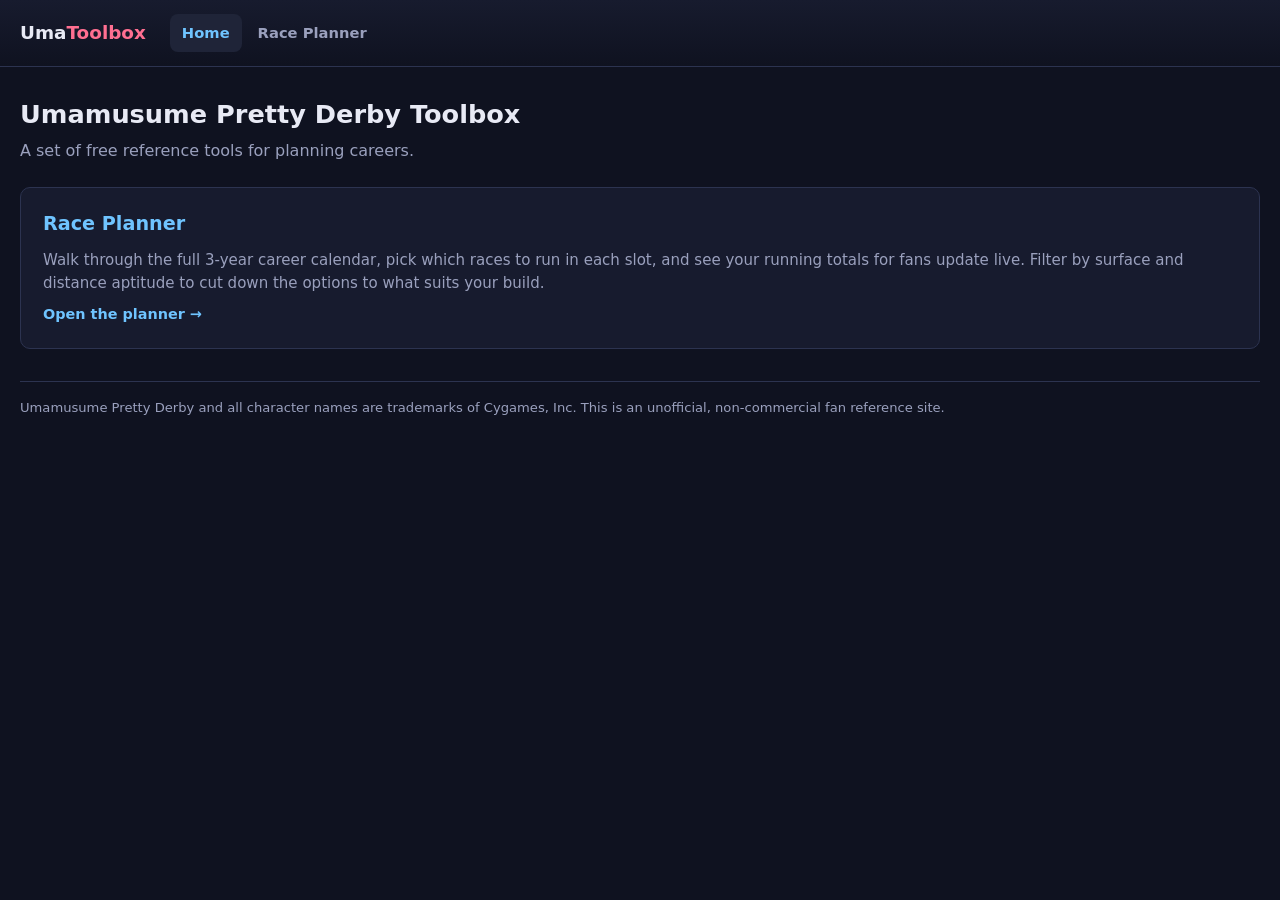
<file: index.html>
<!doctype html>
<html lang="en">
<head>
<meta charset="utf-8">
<meta name="viewport" content="width=device-width, initial-scale=1">
<title>UmaToolbox — Umamusume Pretty Derby tools</title>
<link rel="stylesheet" href="css/style.css">
</head>
<body>
<header class="site-header" id="site-header"></header>
<main>
  <h1 class="page-title">Umamusume Pretty Derby Toolbox</h1>
  <p class="page-subtitle">
    A set of free reference tools for planning careers.
  </p>

  <div class="hero-grid">
    <a class="tool-card" href="planner.html">
      <h2>Race Planner</h2>
      <p>
        Walk through the full 3-year career calendar, pick which races to run in each slot, and see your
        running totals for fans update live. Filter by surface and distance aptitude to cut down the
        options to what suits your build.
      </p>
      <span class="go">Open the planner &rarr;</span>
    </a>
  </div>

  <p class="footnote">
    Umamusume Pretty Derby and all character names are trademarks of Cygames, Inc. This is an unofficial,
    non-commercial fan reference site.
  </p>
</main>
<script src="js/common.js"></script>
<script>renderHeader("home");</script>
</body>
</html>
</file>
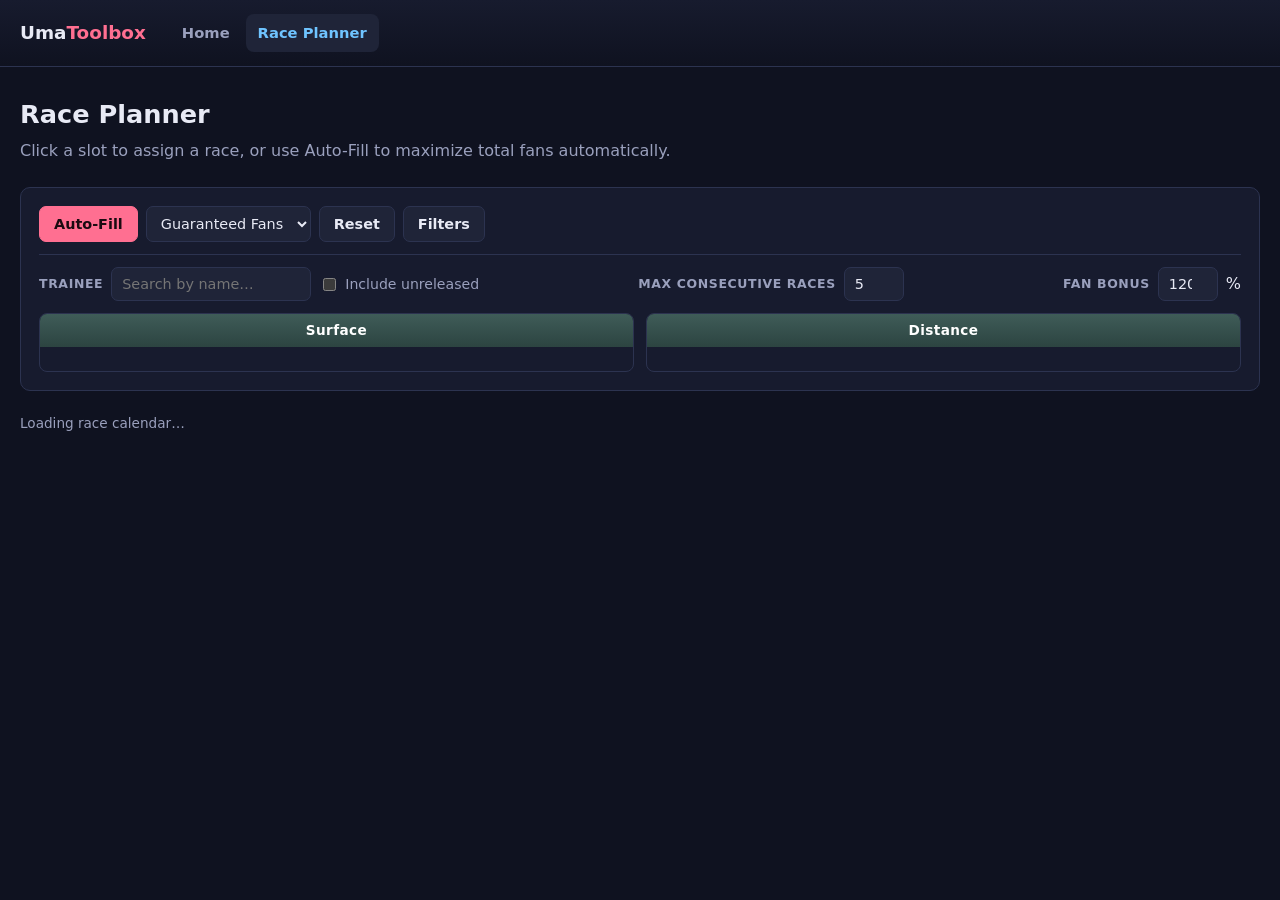
<file: planner.html>
<!doctype html>
<html lang="en">
<head>
<meta charset="utf-8">
<meta name="viewport" content="width=device-width, initial-scale=1">
<title>Race Planner — UmaToolbox</title>
<link rel="stylesheet" href="css/style.css">
</head>
<body>
<header class="site-header" id="site-header"></header>
<main>
  <h1 class="page-title">Race Planner</h1>
  <p class="page-subtitle">
    Click a slot to assign a race, or use Auto-Fill to maximize total fans automatically.
  </p>

  <div class="planner-toolbar card">
    <div class="toolbar-row">
      <div class="toolbar-actions">
        <button id="autofill-btn" class="primary">Auto-Fill</button>
        <select id="optimizer-mode" title="Auto-Fill optimizer mode">
          <option value="guaranteed">Guaranteed Fans</option>
          <option value="ev">EV Mode (WIP)</option>
        </select>
        <button id="reset-btn">Reset</button>
        <button id="filters-toggle-btn">Filters</button>
      </div>
      <div class="toolbar-badges" id="stat-badges"></div>
    </div>

    <div id="filters-panel">
      <div class="toolbar-row">
        <div class="filter-group">
          <span class="filter-group-label">Trainee</span>
          <img id="trainee-portrait" class="trainee-portrait hidden" alt="">
          <div class="trainee-search">
            <input type="text" id="trainee-input" placeholder="Search by name&hellip;" autocomplete="off">
            <div id="trainee-suggestions" class="trainee-suggestions hidden"></div>
          </div>
          <label class="checkbox-row"><input type="checkbox" id="include-unreleased"> Include unreleased</label>
        </div>
        <div class="filter-group" id="max-streak-group">
          <span class="filter-group-label">Max consecutive races</span>
          <input type="number" id="max-streak" min="1" max="10" value="5" style="width:60px;">
        </div>
        <div class="filter-group">
          <span class="filter-group-label">Fan bonus</span>
          <input type="number" id="fan-bonus" min="0" max="500" value="120" style="width:60px;"> %
        </div>
      </div>

      <div class="apt-panel">
        <div class="apt-section">
          <div class="apt-section-header">Surface</div>
          <div class="apt-controls" id="aptitude-controls-surface"></div>
        </div>
        <div class="apt-section">
          <div class="apt-section-header">Distance</div>
          <div class="apt-controls" id="aptitude-controls-dist"></div>
        </div>
      </div>

      <div id="aptitude-analysis-section" class="hidden">
        <button id="analyze-aptitude-btn">Which aptitude is worth raising?</button>
        <div id="aptitude-analysis-results"></div>
      </div>
    </div>
  </div>

  <div id="planner-body">
    <p class="result-count">Loading race calendar&hellip;</p>
  </div>

  <div id="finale-prediction" class="card hidden"></div>

  <div id="picker-modal" class="modal-backdrop hidden">
    <div class="modal-panel">
      <div class="modal-header">
        <h3 id="picker-title"></h3>
        <button id="picker-close" aria-label="Close">&times;</button>
      </div>
      <div class="modal-body" id="picker-options"></div>
    </div>
  </div>
</main>
<script src="js/common.js"></script>
<script src="js/supabase-config.js"></script>
<script src="js/supabase.js"></script>
<script src="js/planner.js"></script>
</body>
</html>
</file>
<file: css/style.css>
:root {
  --bg: #0f1220;
  --bg-elev: #171b2e;
  --bg-elev-2: #1f2438;
  --border: #2c3350;
  --text: #e8eaf5;
  --text-dim: #9aa0bd;
  --accent: #ff6f91;
  --accent-2: #6fc4ff;
  --accent-3: #ffd166;
  --good: #58d68d;
  --warn: #ffb74d;
  --bad: #ff6b6b;
  --radius: 10px;
  --max-width: 1600px;
  color-scheme: dark;
}

* { box-sizing: border-box; }

html, body {
  margin: 0;
  padding: 0;
  background: var(--bg);
  color: var(--text);
  font-family: "Segoe UI", system-ui, -apple-system, sans-serif;
  line-height: 1.5;
}

a { color: var(--accent-2); text-decoration: none; }
a:hover { text-decoration: underline; }

.site-header {
  border-bottom: 1px solid var(--border);
  background: linear-gradient(180deg, var(--bg-elev), var(--bg));
  position: sticky;
  top: 0;
  z-index: 20;
}

.site-header-inner {
  max-width: var(--max-width);
  margin: 0 auto;
  padding: 14px 20px;
  display: flex;
  align-items: center;
  gap: 24px;
}

.site-title {
  font-weight: 700;
  font-size: 1.15rem;
  color: var(--text);
  white-space: nowrap;
}

.site-title span { color: var(--accent); }

.site-nav {
  display: flex;
  gap: 4px;
  flex-wrap: wrap;
}

.site-nav a {
  color: var(--text-dim);
  padding: 8px 12px;
  border-radius: 8px;
  font-size: 0.92rem;
  font-weight: 600;
}

.site-nav a:hover {
  background: var(--bg-elev-2);
  text-decoration: none;
  color: var(--text);
}

.site-nav a.active {
  background: var(--bg-elev-2);
  color: var(--accent-2);
}

main {
  max-width: var(--max-width);
  margin: 0 auto;
  padding: 28px 20px 64px;
}

.page-title {
  font-size: 1.6rem;
  margin: 0 0 6px;
}

.page-subtitle {
  color: var(--text-dim);
  margin: 0 0 24px;
  max-width: 70ch;
}

.card {
  background: var(--bg-elev);
  border: 1px solid var(--border);
  border-radius: var(--radius);
  padding: 18px;
}

.hero-grid {
  display: grid;
  grid-template-columns: repeat(auto-fit, minmax(260px, 1fr));
  gap: 18px;
  margin-top: 8px;
}

.tool-card {
  background: var(--bg-elev);
  border: 1px solid var(--border);
  border-radius: var(--radius);
  padding: 22px;
  display: flex;
  flex-direction: column;
  gap: 10px;
  transition: border-color 0.15s, transform 0.15s;
}

.tool-card:hover {
  border-color: var(--accent-2);
  transform: translateY(-2px);
}

.tool-card h2 {
  margin: 0;
  font-size: 1.2rem;
}

.tool-card p {
  margin: 0;
  color: var(--text-dim);
  font-size: 0.94rem;
  flex-grow: 1;
}

.tool-card .go {
  color: var(--accent-2);
  font-weight: 600;
  font-size: 0.9rem;
}

.badge {
  display: inline-block;
  padding: 2px 8px;
  border-radius: 999px;
  font-size: 0.72rem;
  font-weight: 700;
  letter-spacing: 0.02em;
}

.grade-G1 { background: #4a2440; color: #ff9ecf; }
.grade-G2 { background: #2c3d5e; color: #a4d0ff; }
.grade-G3 { background: #24493c; color: #8be8c2; }
.grade-OP, .grade-Pre-OP { background: #3a3f24; color: #e2e88b; }
.grade-Finals, .grade-EX { background: #4a2424; color: #ffb0b0; }
.grade-default { background: var(--bg-elev-2); color: var(--text-dim);}

.footnote {
  color: var(--text-dim);
  font-size: 0.82rem;
  margin-top: 32px;
  border-top: 1px solid var(--border);
  padding-top: 16px;
}

/* -------- Forms / controls -------- */

input[type="text"], input[type="search"], input[type="number"], select {
  background: var(--bg-elev-2);
  border: 1px solid var(--border);
  color: var(--text);
  border-radius: 7px;
  padding: 8px 10px;
  font-size: 0.9rem;
  font-family: inherit;
}

input[type="text"]:focus, input[type="search"]:focus, select:focus {
  outline: 2px solid var(--accent-2);
  outline-offset: 1px;
}

button {
  background: var(--bg-elev-2);
  border: 1px solid var(--border);
  color: var(--text);
  border-radius: 7px;
  padding: 8px 14px;
  font-size: 0.9rem;
  font-weight: 600;
  cursor: pointer;
  font-family: inherit;
}

button:hover { border-color: var(--accent-2); }
button.primary { background: var(--accent); border-color: var(--accent); color: #1a0a10; }
button.primary:hover { filter: brightness(1.08); }

.checkbox-row {
  display: flex;
  align-items: center;
  gap: 6px;
  font-size: 0.88rem;
  color: var(--text-dim);
  cursor: pointer;
  user-select: none;
}

.checkbox-row input { accent-color: var(--accent); }

.filter-bar {
  display: flex;
  flex-wrap: wrap;
  gap: 10px 18px;
  align-items: center;
  margin-bottom: 18px;
}

.filter-group {
  display: flex;
  align-items: center;
  gap: 8px;
  flex-wrap: wrap;
}

.filter-group-label {
  font-size: 0.78rem;
  text-transform: uppercase;
  letter-spacing: 0.05em;
  color: var(--text-dim);
  font-weight: 700;
}

/* -------- Tables -------- */

.table-wrap {
  overflow-x: auto;
  border: 1px solid var(--border);
  border-radius: var(--radius);
}

table {
  border-collapse: collapse;
  width: 100%;
  font-size: 0.86rem;
  min-width: 640px;
}

thead th {
  position: sticky;
  top: 0;
  background: var(--bg-elev-2);
  text-align: left;
  padding: 9px 10px;
  border-bottom: 1px solid var(--border);
  cursor: pointer;
  white-space: nowrap;
  color: var(--text-dim);
  font-weight: 700;
}

thead th:hover { color: var(--text); }
thead th.sorted { color: var(--accent-2); }

tbody td {
  padding: 8px 10px;
  border-bottom: 1px solid var(--border);
  vertical-align: top;
}

tbody tr:hover { background: var(--bg-elev-2); }
tbody tr.expandable { cursor: pointer; }

.aptitude-grades {
  display: grid;
  grid-template-columns: repeat(5, auto);
  gap: 4px 8px;
  font-size: 0.78rem;
}

.aptitude-grades div { display: flex; justify-content: space-between; gap: 6px; }
.aptitude-grades .label { color: var(--text-dim); }

.grade-letter { font-weight: 700; }
.gl-S { color: #ffd166; }
.gl-A { color: #ff9f43; }
.gl-B { color: #ff6fae; }
.gl-C { color: #8be8c2; }
.gl-D { color: #e2e88b; }
.gl-E { color: #e0a86f; }
.gl-F { color: #c98787; }
.gl-G { color: var(--text-dim); }

.detail-row td {
  background: var(--bg-elev-2);
  padding: 14px 16px;
}

.detail-grid {
  display: grid;
  grid-template-columns: repeat(auto-fit, minmax(200px, 1fr));
  gap: 14px;
  font-size: 0.86rem;
}

.detail-grid h4 {
  margin: 0 0 6px;
  font-size: 0.78rem;
  text-transform: uppercase;
  letter-spacing: 0.05em;
  color: var(--text-dim);
}

.result-count {
  color: var(--text-dim);
  font-size: 0.85rem;
  margin: 4px 0 14px;
}

/* -------- Planner (shared with modal picker) -------- */

.race-options {
  display: flex;
  flex-direction: column;
  gap: 6px;
}

.race-option {
  border: 1px solid var(--border);
  background: var(--bg-elev-2);
  border-radius: 7px;
  padding: 8px 12px;
  font-size: 0.85rem;
  cursor: pointer;
  display: flex;
  align-items: center;
  gap: 8px;
  text-align: left;
  width: 100%;
}

.race-option:hover { border-color: var(--accent-2); }
.race-option.selected { border-color: var(--accent); background: rgba(255,111,145,0.18); }
.race-option.off-aptitude { opacity: 0.45; }
.race-option .rname { font-weight: 600; }
.race-option .rmeta { color: var(--text-dim); }

.none-option {
  border: 1px dashed var(--border);
  border-radius: 7px;
  padding: 6px 10px;
  font-size: 0.82rem;
  cursor: pointer;
  color: var(--text-dim);
}
.none-option.selected { border-color: var(--accent); color: var(--accent); }

.hidden { display: none !important; }

/* -------- Planner toolbar -------- */

.planner-toolbar {
  display: flex;
  flex-direction: column;
  gap: 12px;
  margin-bottom: 22px;
}

#finale-prediction {
  margin-top: 22px;
  font-size: 0.9rem;
}

#finale-prediction strong { color: var(--accent-2); }

.toolbar-row {
  display: flex;
  flex-wrap: wrap;
  align-items: center;
  gap: 12px 20px;
  justify-content: space-between;
}

.toolbar-actions { display: flex; gap: 8px; flex-wrap: wrap; }

.toolbar-badges { display: flex; gap: 8px; flex-wrap: wrap; }

.stat-badge {
  background: var(--bg-elev-2);
  border: 1px solid var(--border);
  border-radius: 999px;
  padding: 5px 12px;
  font-size: 0.82rem;
  font-weight: 700;
  color: var(--text);
  white-space: nowrap;
}

.stat-badge .n { color: var(--accent-2); margin-right: 4px; }
.stat-badge.highlight { border-color: var(--warn); color: var(--warn); }
.stat-badge.highlight .n { color: var(--warn); }

#filters-panel { border-top: 1px solid var(--border); padding-top: 12px; }
#filters-panel.hidden { display: none; }

.filter-group-hint { text-transform: none; letter-spacing: 0; font-weight: 400; color: var(--text-dim); }

.trainee-portrait {
  width: 34px;
  height: 34px;
  border-radius: 50%;
  object-fit: cover;
  border: 1px solid var(--border);
  background: var(--bg-elev-2);
}

.trainee-search { position: relative; width: 200px; }
.trainee-search input { width: 100%; }

.trainee-suggestions {
  position: absolute;
  top: calc(100% + 4px);
  left: 0;
  right: 0;
  max-height: 260px;
  overflow-y: auto;
  background: var(--bg-elev-2);
  border: 1px solid var(--border);
  border-radius: 8px;
  z-index: 30;
  box-shadow: 0 8px 20px rgba(0,0,0,0.4);
}

.trainee-suggestion {
  padding: 6px 10px;
  font-size: 0.85rem;
  cursor: pointer;
  display: flex;
  align-items: center;
  gap: 8px;
}

.trainee-suggestion-name { flex-grow: 1; display: flex; justify-content: space-between; gap: 8px; }

.trainee-suggestion-portrait {
  width: 24px;
  height: 24px;
  border-radius: 50%;
  object-fit: cover;
  flex-shrink: 0;
  background: var(--bg-elev);
}

.trainee-suggestion:hover, .trainee-suggestion.highlighted { background: var(--bg-elev); }
.trainee-suggestion .unreleased-tag { color: var(--warn); font-size: 0.72rem; }
.trainee-suggestion-empty { padding: 8px 10px; font-size: 0.85rem; color: var(--text-dim); }

.apt-controls {
  display: flex;
  flex-wrap: wrap;
  gap: 8px;
}

.apt-control {
  display: flex;
  flex-direction: column;
  align-items: center;
  gap: 4px;
  background: var(--bg-elev-2);
  border: 1px solid var(--border);
  border-radius: 8px;
  padding: 8px 12px;
  min-width: 70px;
}

.apt-control.active { border-color: var(--good); box-shadow: 0 0 0 1px var(--good); }

.apt-label {
  font-size: 0.78rem;
  color: var(--accent-2);
  font-weight: 700;
}

.apt-stepper {
  display: flex;
  align-items: center;
  gap: 4px;
}

.apt-btn {
  background: var(--bg-elev);
  border: 1px solid var(--border);
  border-radius: 5px;
  padding: 0 6px;
  font-size: 0.8rem;
  line-height: 1.6;
  cursor: pointer;
}

.apt-grade-value {
  font-weight: 800;
  font-size: 1.3rem;
  min-width: 1.1em;
  text-align: center;
}

.apt-spark-hint {
  font-size: 0.72rem;
  color: var(--accent-2);
  white-space: nowrap;
  cursor: help;
}

.apt-spark-hint.apt-spark-unreachable { color: var(--bad); }

.apt-panel {
  display: grid;
  grid-template-columns: repeat(2, 1fr);
  gap: 12px;
  margin-top: 12px;
}

@media (max-width: 620px) {
  .apt-panel { grid-template-columns: 1fr; }
}

#aptitude-analysis-section {
  margin-top: 14px;
  border-top: 1px solid var(--border);
  padding-top: 14px;
}

#aptitude-analysis-results {
  margin-top: 12px;
}

#aptitude-analysis-results table { font-size: 0.85rem; }
#aptitude-analysis-results .n { color: var(--accent-2); font-weight: 700; }
#aptitude-analysis-results tr.best-upgrade td { color: var(--good); font-weight: 700; }

.apt-feasibility-warning {
  background: rgba(255, 107, 107, 0.1);
  border: 1px solid var(--bad);
  border-radius: 8px;
  padding: 8px 12px;
  margin-bottom: 10px;
  font-size: 0.85rem;
  color: var(--bad);
}

.apt-section {
  border: 1px solid var(--border);
  border-radius: 8px;
  overflow: hidden;
}

.apt-section-header {
  background: linear-gradient(180deg, #3f5c58, #2c4441);
  color: #fff;
  text-align: center;
  font-weight: 800;
  letter-spacing: 0.03em;
  padding: 6px;
  font-size: 0.85rem;
}

.apt-section .apt-controls {
  padding: 12px;
  justify-content: space-evenly;
}

/* -------- Phase grid -------- */

.phase-columns {
  display: grid;
  grid-template-columns: repeat(3, 1fr);
  gap: 16px;
  align-items: start;
}

@media (max-width: 980px) {
  .phase-columns { grid-template-columns: 1fr; }
}

.phase-col-header {
  background: linear-gradient(180deg, #b0555f, #8a3d47);
  color: #fff;
  text-align: center;
  font-weight: 800;
  letter-spacing: 0.03em;
  padding: 10px;
  border-radius: 8px 8px 0 0;
  font-size: 0.95rem;
}

.phase-col-body {
  display: grid;
  grid-template-columns: repeat(4, 1fr);
  gap: 6px;
  background: var(--bg-elev);
  border: 1px solid var(--border);
  border-top: none;
  border-radius: 0 0 8px 8px;
  padding: 8px;
}

.slot-cell {
  aspect-ratio: 2 / 1;
  border-radius: 6px;
  border: 1px solid var(--border);
  background: var(--bg-elev-2);
  cursor: pointer;
  display: flex;
  flex-direction: column;
  align-items: center;
  justify-content: center;
  gap: 4px;
  position: relative;
  overflow: hidden;
  padding: 4px;
  text-align: center;
}

.slot-cell:hover { border-color: var(--accent-2); }
.slot-cell.empty-slot { cursor: default; opacity: 0.4; }
.slot-cell.empty-slot:hover { border-color: var(--border); }

.slot-cell .plus-icon {
  font-size: 1.3rem;
  color: var(--text-dim);
  line-height: 1;
}

.slot-cell .slot-cell-label {
  font-size: 0.62rem;
  color: var(--accent-2);
  font-weight: 700;
  letter-spacing: 0.02em;
}

.nameplate {
  position: absolute;
  inset: 0;
  display: flex;
  align-items: flex-end;
  justify-content: center;
  padding: 4px;
}

.nameplate-name {
  font-size: 0.64rem;
  font-weight: 800;
  color: #fff;
  text-shadow: 0 1px 3px rgba(0,0,0,0.9);
  line-height: 1.15;
  z-index: 1;
}

.nameplate-img {
  position: absolute;
  inset: 0;
  width: 100%;
  height: 100%;
  object-fit: contain;
}

.nameplate.grade-G1 { background: linear-gradient(160deg, #7a1f3d, #c9436b 60%, #ffb347); }
.nameplate.grade-G2 { background: linear-gradient(160deg, #1f3d6e, #3b6bb0); }
.nameplate.grade-G3 { background: linear-gradient(160deg, #1f5e46, #379a72); }
.nameplate.grade-OP, .nameplate.grade-Pre-OP { background: linear-gradient(160deg, #5c5320, #a4923a); }
.nameplate.grade-default { background: linear-gradient(160deg, #33395a, #4a5280); }

/* Once a real race image has loaded, the gradient + name text are just a
   distracting border/overlay around it - the image already carries the
   name, so both are dropped entirely rather than left showing underneath. */
.nameplate.has-image { background: none !important; }
.nameplate.has-image .nameplate-name { display: none; }

/* -------- Picker modal -------- */

.modal-backdrop {
  position: fixed;
  inset: 0;
  background: rgba(6,8,16,0.72);
  display: flex;
  align-items: center;
  justify-content: center;
  z-index: 50;
  padding: 20px;
}

.modal-panel {
  background: var(--bg-elev);
  border: 1px solid var(--border);
  border-radius: var(--radius);
  max-width: 640px;
  width: 100%;
  max-height: 80vh;
  display: flex;
  flex-direction: column;
}

.modal-header {
  display: flex;
  justify-content: space-between;
  align-items: center;
  padding: 14px 18px;
  border-bottom: 1px solid var(--border);
}

.modal-header h3 { margin: 0; font-size: 1.05rem; }
.modal-header button { background: none; border: none; font-size: 1.4rem; line-height: 1; padding: 0 4px; }

.modal-body {
  padding: 14px 18px;
  overflow-y: auto;
  display: flex;
  flex-direction: column;
  gap: 8px;
}
</file>
